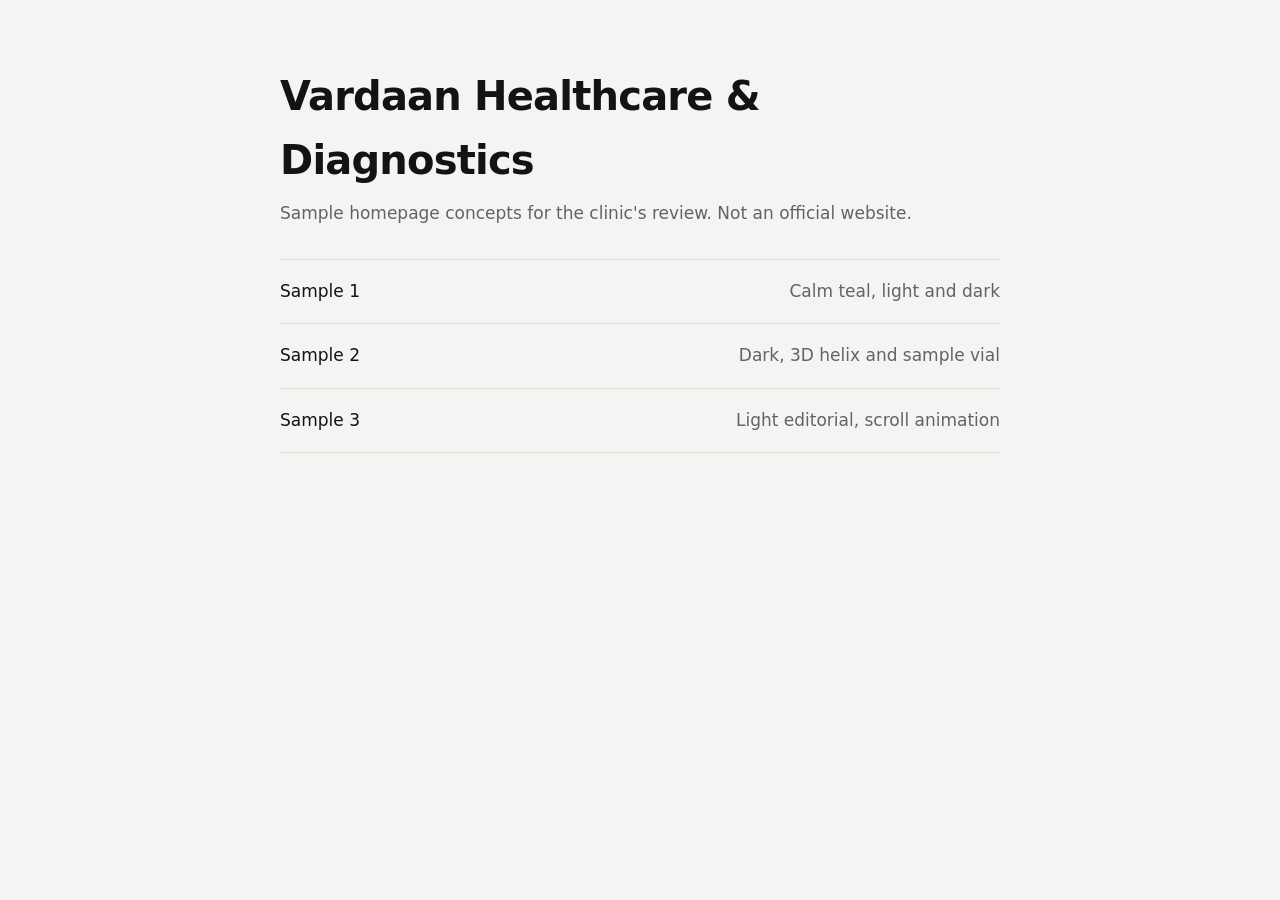
<file: index.html>
<!doctype html>
<html lang="en">
<head>
  <meta charset="utf-8">
  <meta name="viewport" content="width=device-width, initial-scale=1">
  <title>Vardaan sample concepts</title>
  <meta name="robots" content="noindex, nofollow">
  <style>
    :root { --bg: #f4f5f3; --ink: #111315; --muted: #5f646a; --line: #d9dbd6; }
    @media (prefers-color-scheme: dark) { :root { --bg: #111315; --ink: #f1f2ef; --muted: #a3a8ad; --line: #2a2e32; } }
    body { margin: 0; background: var(--bg); color: var(--ink); font: 17px/1.6 system-ui, -apple-system, "Segoe UI", Roboto, sans-serif; }
    main { max-width: 720px; margin: 0 auto; padding: 64px 16px; }
    h1 { font-size: clamp(28px, 6vw, 40px); letter-spacing: -0.02em; margin: 0 0 8px; }
    p { color: var(--muted); margin: 0 0 32px; }
    ul { list-style: none; margin: 0; padding: 0; border-top: 1px solid var(--line); }
    a { display: flex; justify-content: space-between; gap: 16px; padding: 18px 0; border-bottom: 1px solid var(--line); color: inherit; text-decoration: none; }
    a:hover span:first-child { text-decoration: underline; }
    span:last-child { color: var(--muted); }
  </style>
</head>
<body>
  <main>
    <h1>Vardaan Healthcare &amp; Diagnostics</h1>
    <p>Sample homepage concepts for the clinic's review. Not an official website.</p>
    <ul>
      <li><a href="sample-1/"><span>Sample 1</span><span>Calm teal, light and dark</span></a></li>
      <li><a href="sample-2/"><span>Sample 2</span><span>Dark, 3D helix and sample vial</span></a></li>
      <li><a href="sample-3/"><span>Sample 3</span><span>Light editorial, scroll animation</span></a></li>
    </ul>
  </main>
</body>
</html>
</file>
